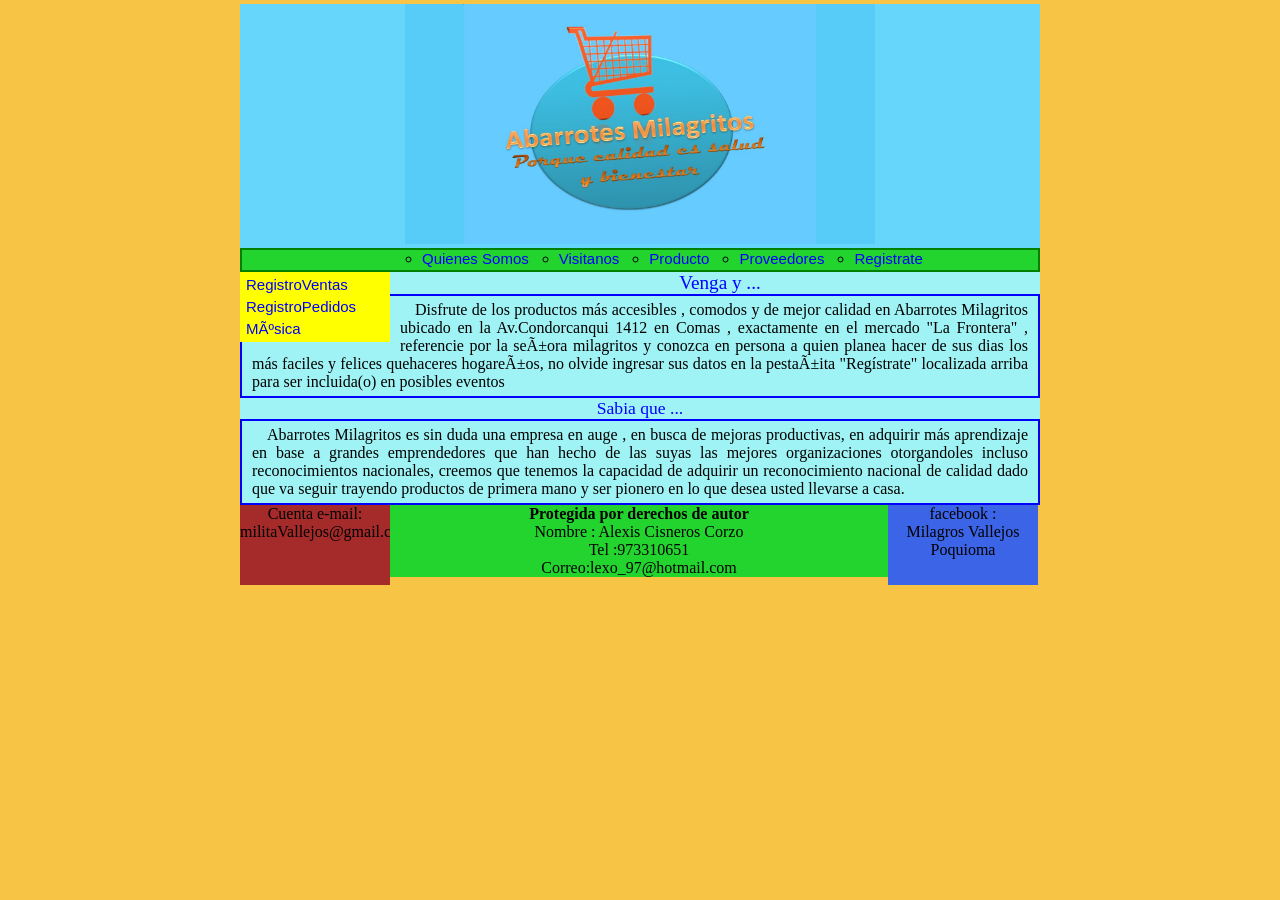
<file: index.html>
<!DOCTYPE html>
<html>
  <head>
    <meta charset=”UTF-8”>
    <title>Abarrotes Milagritos</title>
    <link rel="stylesheet" href="estilo37.css" type="text/css" media="all">
  </head>
  <body bgcolor=#f8c445>
   <!-- hacemos que las tres areas esten horizonta y distribuidas dentro de la capa pie-->
   <!--ver hoja de estilo en pie-->
   <div id="general"> 
    <div id="cabecera"><img src="logo_abarrotesMili.jpg" width="470px" height="240px"></div>
    <div id="navegacion" >
     <ol >
       <li><a href="Abarrotes_Milagritos.html">Quienes Somos</a></li>
       <li><a href="Visitanos.html">Visitanos</a></li>
       <li><a href="Producto.html">Producto</a></li>
       <li><a href="Proveedores.html">Proveedores</a></li>
       <li><a href="Registrate.html">Registrate</a></li>
     </ol>
    </div>
   <div id="contenido">
         <div id="menu">
           <ul>
             <li><a href="RegistraVentas.html">RegistroVentas</a></li>
             <li><a href="Registro de Pedido.html">RegistroPedidos</a></li>
             <li><a href="http://www.musica.com">Música</a></li>
           </ul>  
         </div>
         <h1>Venga y ...</h1>
         <p align=left>
           Disfrute de los productos m&aacute;s accesibles , comodos y de mejor calidad en Abarrotes            Milagritos
           ubicado en la Av.Condorcanqui 1412 en Comas , exactamente en el mercado "La Frontera" ,
           referencie por la señora milagritos y conozca en persona a quien planea hacer de sus dias 
           los m&aacute;s faciles y felices quehaceres hogareños, no olvide ingresar sus datos en la pestañita
             "Reg&iacute;strate" localizada arriba para ser incluida(o) en posibles eventos 
         </p>
         <h2>Sabia que ...</h2>
         <p align=left> 
           Abarrotes Milagritos es sin duda una empresa en auge , en busca de mejoras productivas,
           en adquirir m&aacute;s aprendizaje en base a grandes emprendedores que han hecho de las suyas
           las mejores organizaciones otorgandoles incluso reconocimientos nacionales, creemos que
           tenemos la capacidad de adquirir un reconocimiento nacional de calidad dado que va seguir 
           trayendo productos de primera mano y ser pionero en lo que desea usted llevarse a casa.
         </p>
    </div>
    <div id="pie">
      <div id="pieuno">Cuenta e-mail: militaVallejos@gmail.com</div>
      <div id="piedos"><b>Protegida por derechos de autor</b><br> Nombre : Alexis Cisneros Corzo <br> Tel :973310651 <br>Correo:lexo_97@hotmail.com</div>
      <div id="pietres">facebook : <br>Milagros Vallejos Poquioma</div>
    </div>
   </div>
  </body>
</html>
</file>
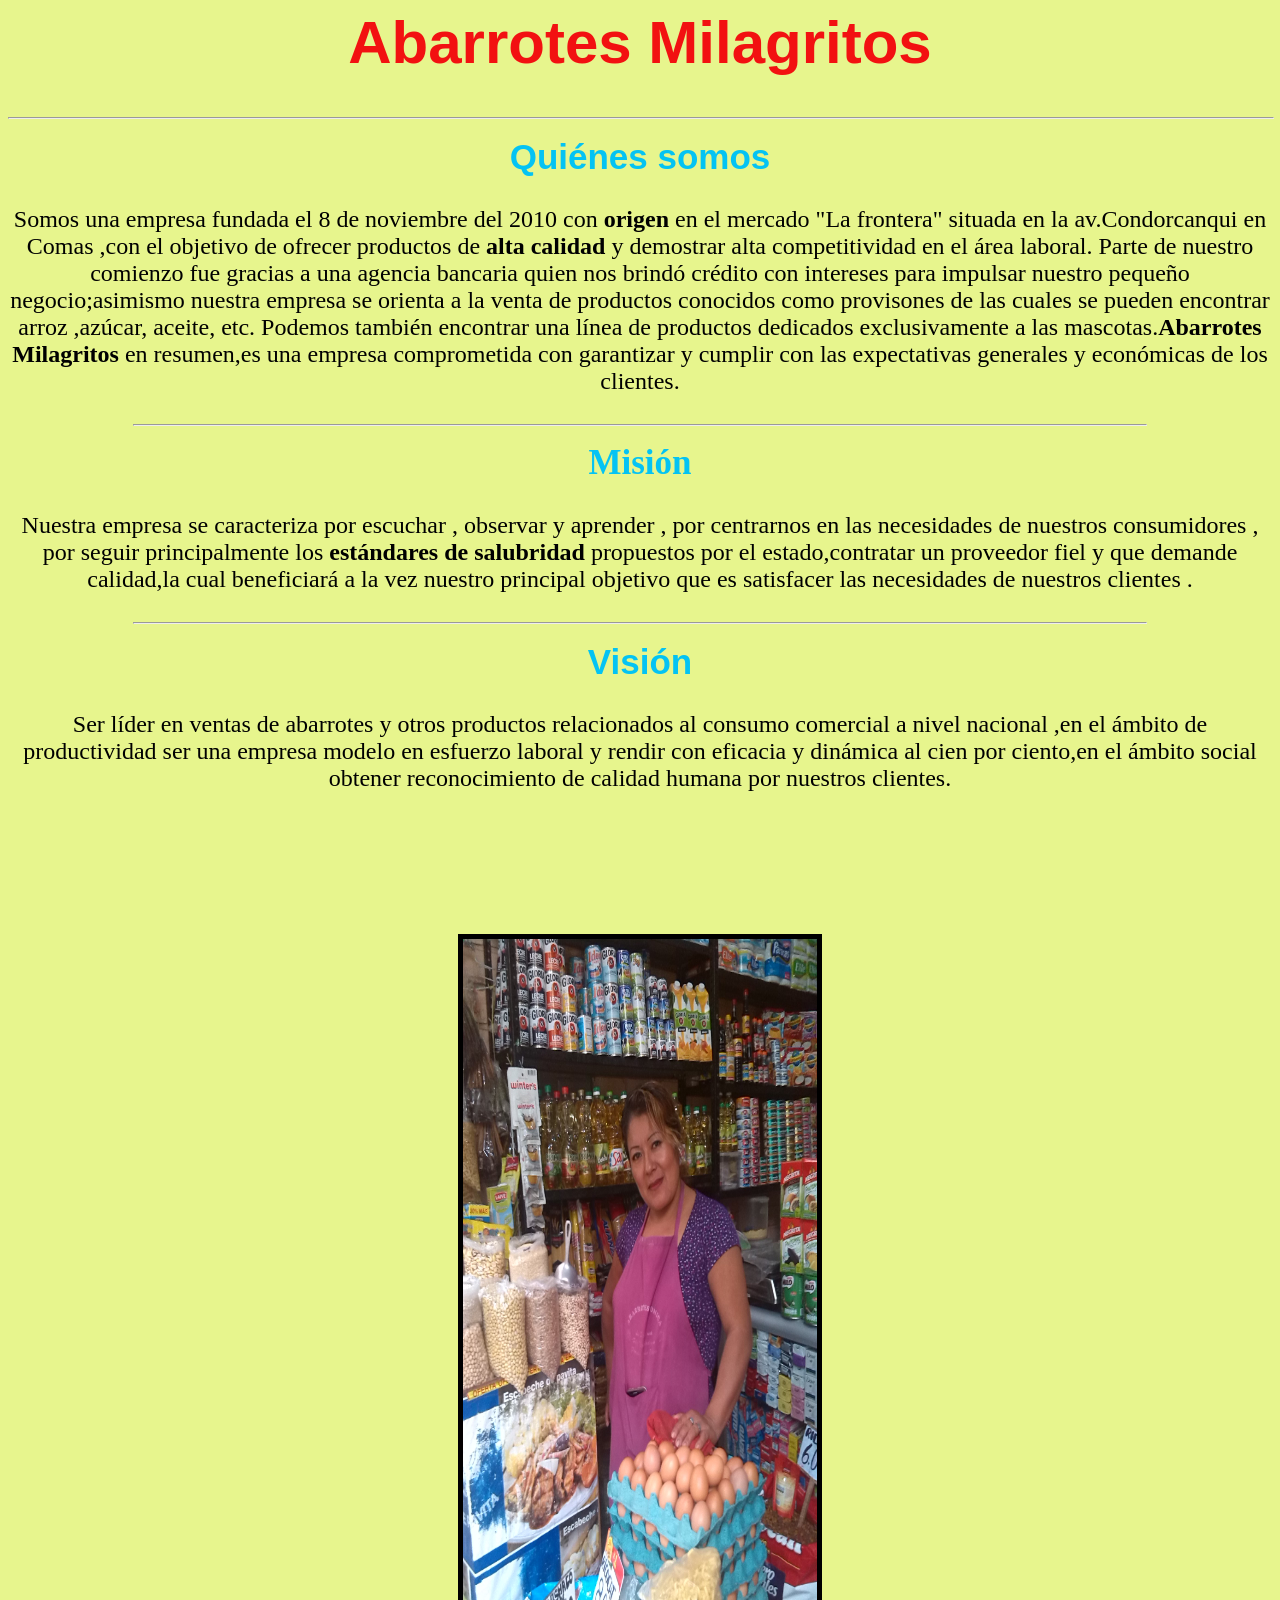
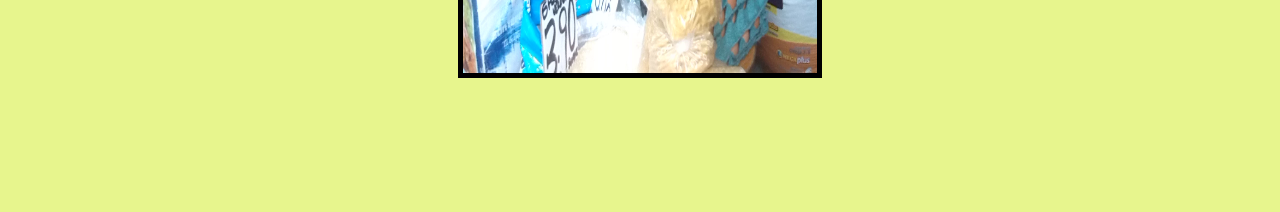
<file: Abarrotes_Milagritos.html>
<html>
<head>
</head><title>Quienes Somos </title>
    <meta charset="UTF-8">
</head>
<link rel="StyleSheet" href="case3.css" type="text/css"><body bgcolor="brown">

<h1 align=center>Abarrotes Milagritos</h1>

<h2><center><font face = "arial"><hr width=100% align=center>Qui&eacute;nes somos</hr></font></center></h2>
<p align= "center">
<font face = "new roman" size=+2 color="black">
   
Somos una empresa fundada el 8 de noviembre  del  2010 con <strong>origen</strong> en el mercado "La frontera" situada en la av.Condorcanqui en Comas
,con  el  objetivo  de  ofrecer  productos  de <strong> alta calidad </strong> y demostrar alta competitividad en el &aacute;rea laboral. Parte de nuestro comienzo fue
gracias  a  una  agencia  bancaria quien nos brindó crédito con intereses para impulsar nuestro pequeño negocio;asimismo nuestra  empresa
se orienta a la venta de productos conocidos como  provisones  de las cuales se pueden encontrar arroz ,azúcar, aceite, etc. Podemos también
encontrar una línea de productos dedicados exclusivamente a las mascotas.<b>Abarrotes Milagritos</b> en resumen,es una empresa comprometida
con garantizar y cumplir con las expectativas generales y económicas de los clientes.</pre></font></p>

<h2><center><hr width=80% align=center>Misi&oacute;n </hr></center></h2>
<p align= "center">
<font face = "new roman" size=+2 color="black">
Nuestra empresa se caracteriza por escuchar , observar y aprender , por centrarnos en  las  necesidades                                                               
de nuestros consumidores ,  por  seguir  principalmente los <b>estándares de salubridad</b> propuestos por
el estado,contratar un proveedor fiel y que demande calidad,la cual beneficiar&aacute; a la vez nuestro
principal objetivo que es satisfacer las necesidades de nuestros clientes . </pre></font></p>

<h2><center><font face = "arial"><hr width=80% align=center>Visi&oacute;n</hr></font></center></h2>
<p align= "center">
<font face = "new roman" size=+2 color="black">
Ser líder en ventas de abarrotes y otros productos relacionados al consumo comercial a nivel nacional ,en el &aacute;mbito
de productividad ser una empresa modelo en esfuerzo laboral y rendir con eficacia y din&aacute;mica al cien por ciento,en 
el &aacute;mbito social obtener reconocimiento de calidad humana por nuestros clientes.</pre></font></p>
  <center><img src ="IMG_20170523_112028.jpg"  width=28% height=83% border=5% vspace=10% ></center>
 
</body>
</html>
</file>
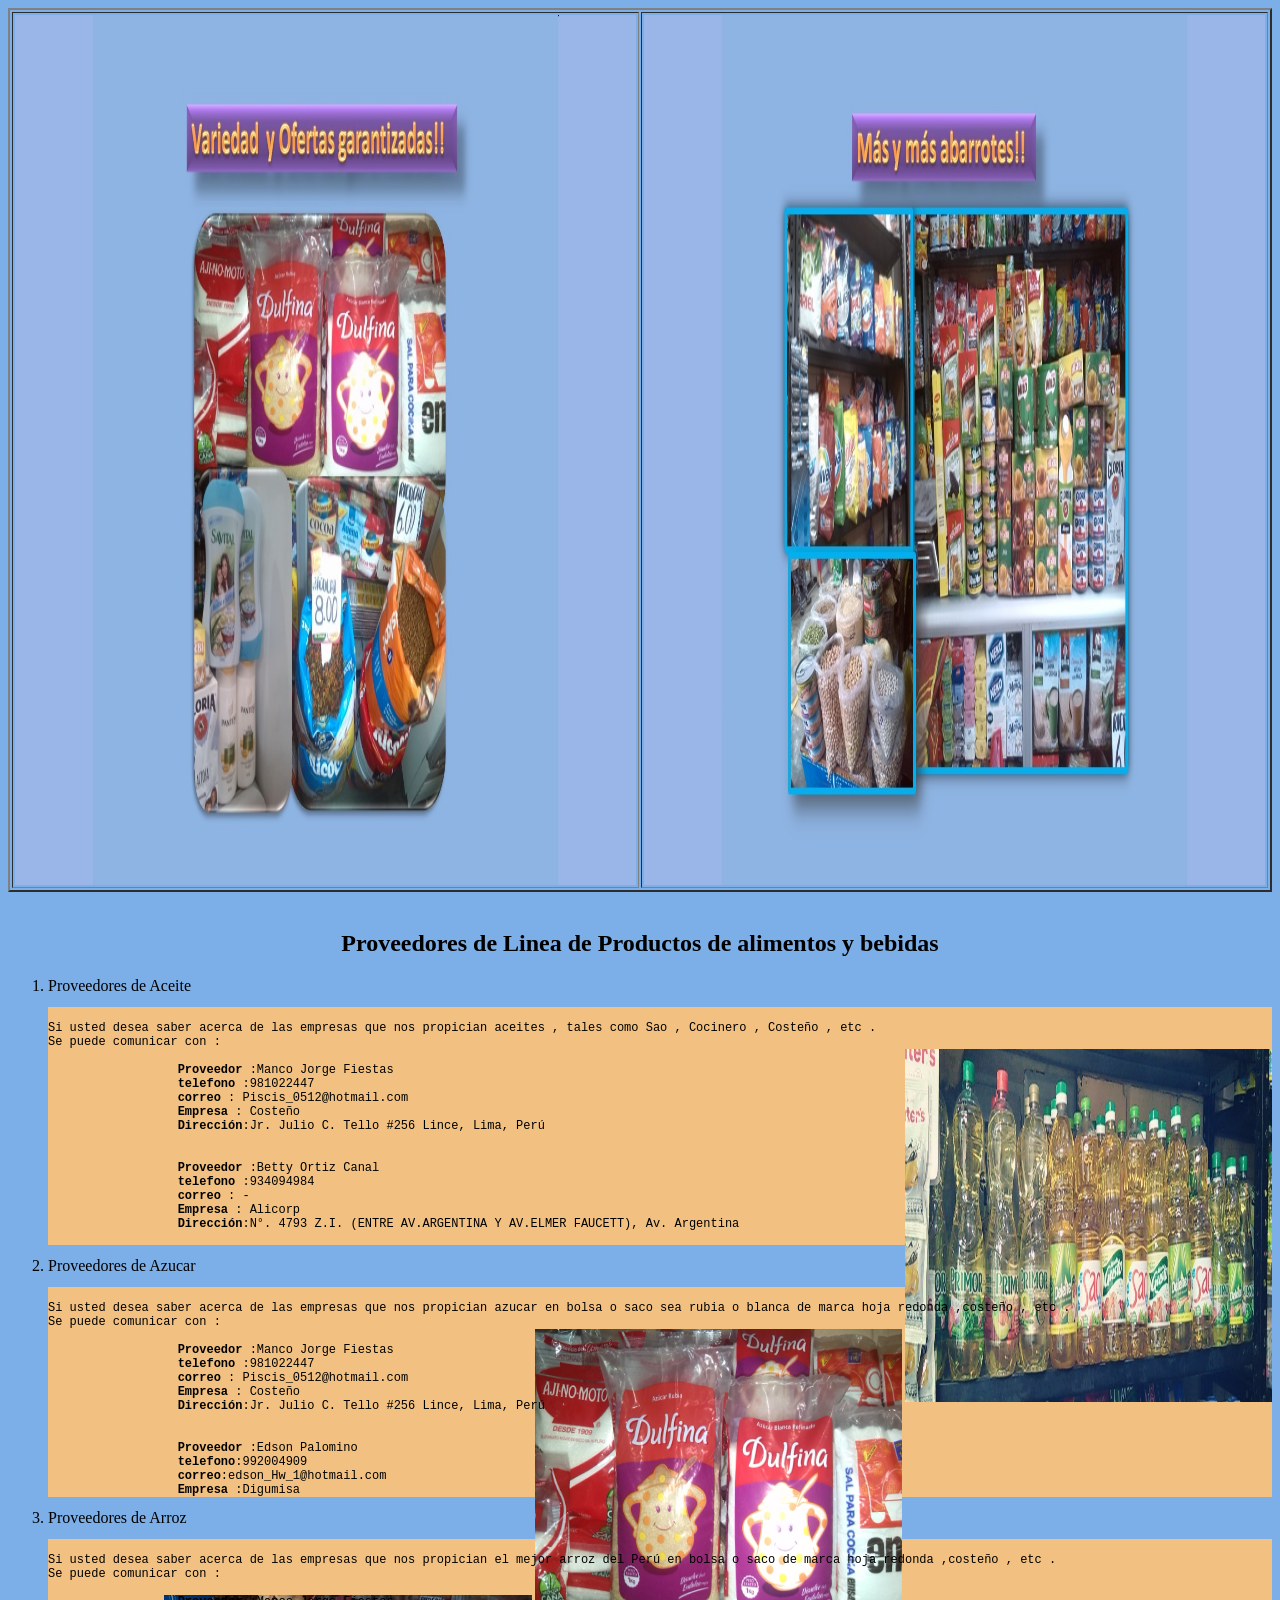
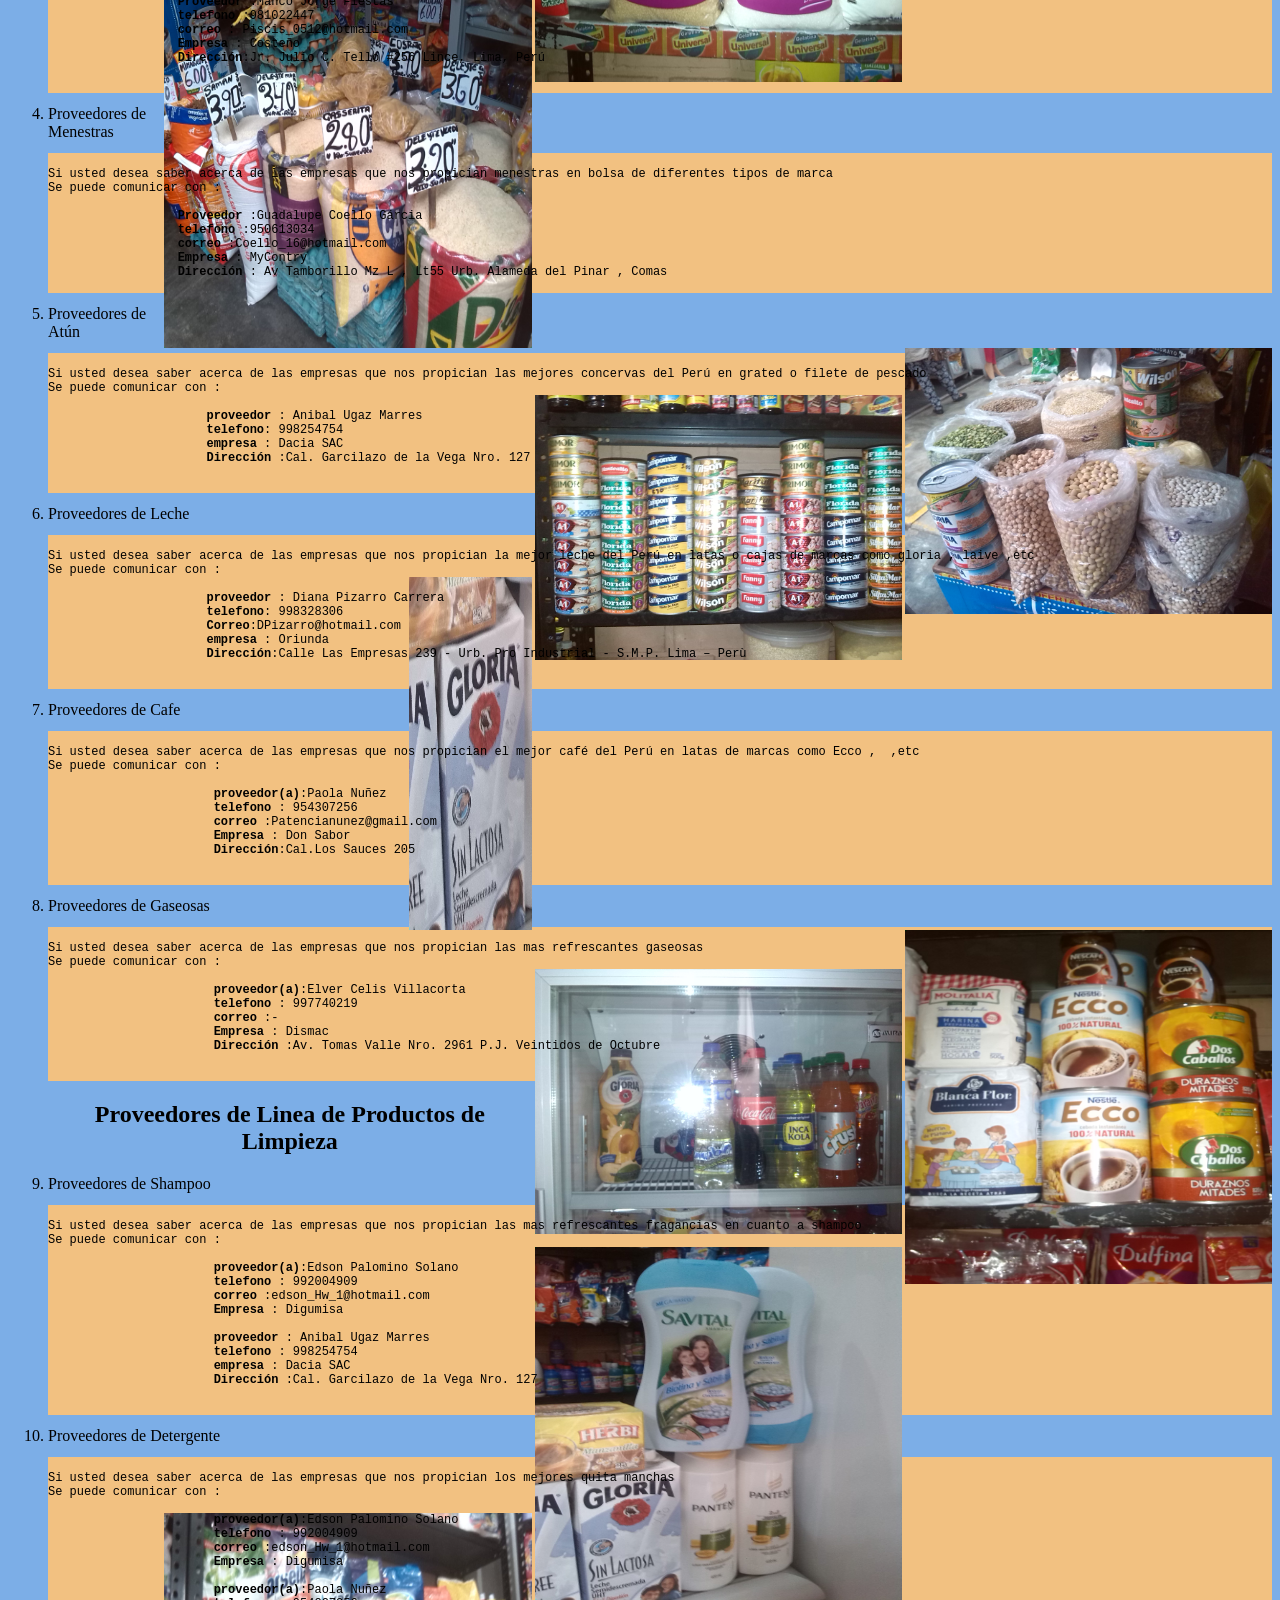
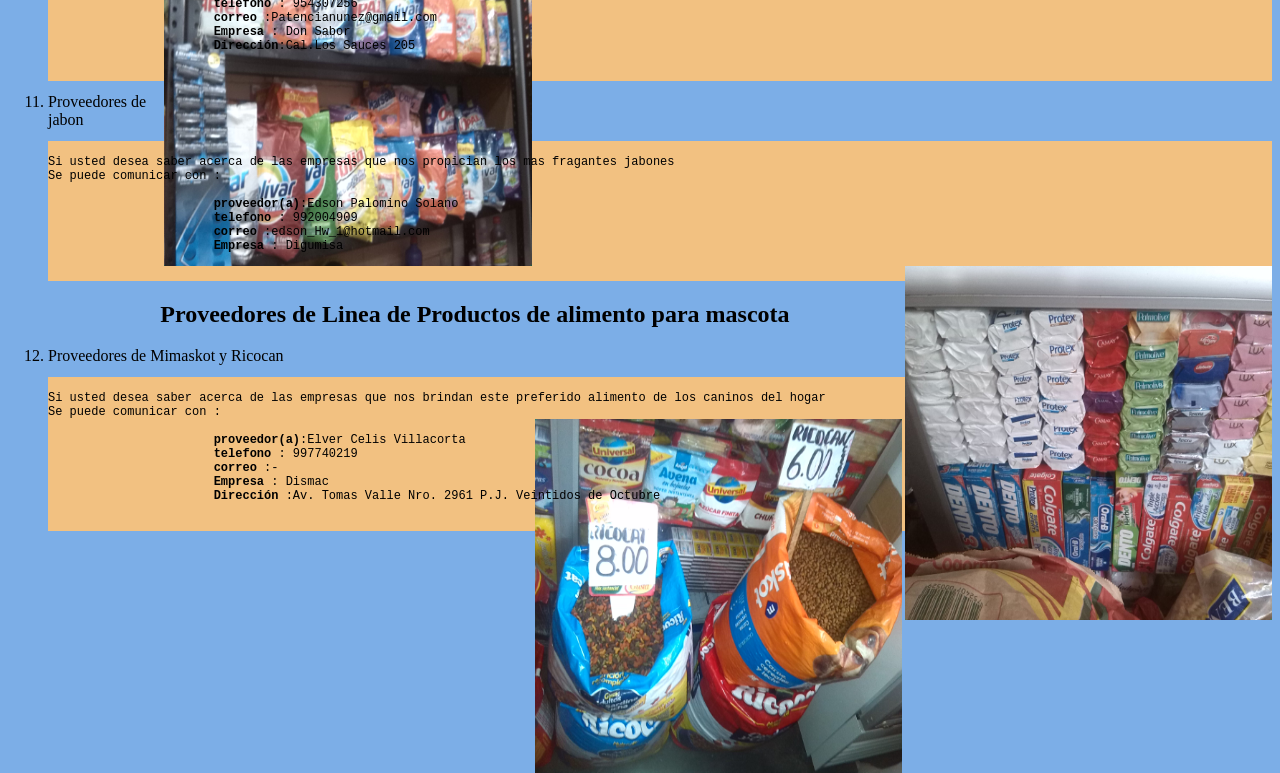
<file: Informacion_Proveedores.html>
<html>
<head><title>Información de Proveedores</title>
    <meta charset="UTF-8">
<style type="text/css">
pre{
   background-color : #f2c181;
   font-size: 12px;
}
</style>
</head>
<body bgcolor=#7caee7 >
  <table  border=2 cellpadding=2 width=100% height=100% bgcolor=#7caee7> 
  <tr><td  align=center width=50% colspan=6><img src="logo_Productos.jpg" height=100% width=100% align=center></td><td align=center width=50% colspan=6><img src="Logo_Productos2.jpg" height=100% width=100% align=center ></td>
  </table>
<br>
<h2 align=center >Proveedores de Linea de Productos de alimentos y bebidas</h2>
<ol>
    <li><a name="pro1">Proveedores de Aceite</a>

     <pre>

Si usted desea saber acerca de las empresas que nos propician aceites , tales como Sao , Cocinero , Costeño , etc . 
Se puede comunicar con :
                   <img src="imgpro1.jpg" align=right width=30% height=40% > 
                  <strong>Proveedor</strong> :Manco Jorge Fiestas     
                  <strong>telefono </strong>:981022447  
                  <strong>correo </strong>: Piscis_0512@hotmail.com
                  <strong>Empresa</strong> : Costeño
                  <strong>Dirección</strong>:Jr. Julio C. Tello #256 Lince, Lima, Perú
                  
                 
                  <strong>Proveedor</strong> :Betty Ortiz Canal
                  <strong>telefono </strong>:934094984
                  <strong>correo </strong>: -
                  <strong>Empresa</strong> : Alicorp
                  <strong>Dirección</strong>:N°. 4793 Z.I. (ENTRE AV.ARGENTINA Y AV.ELMER FAUCETT), Av. Argentina
       </pre>           
<li><a name="pro2">Proveedores de Azucar</a>
     <pre> 
Si usted desea saber acerca de las empresas que nos propician azucar en bolsa o saco sea rubia o blanca de marca hoja redonda ,costeño , etc . 
Se puede comunicar con :
                  <img src="IMG_20170619_111425.jpg" align=right width=30% height=40% > 
                  <strong>Proveedor</strong> :Manco Jorge Fiestas
                  <strong>telefono </strong>:981022447
                  <strong>correo </strong>: Piscis_0512@hotmail.com
                  <strong>Empresa</strong> : Costeño
                  <strong>Dirección</strong>:Jr. Julio C. Tello #256 Lince, Lima, Perú
                  
                 
                  <strong>Proveedor</strong> :Edson Palomino
                  <strong>telefono</strong>:992004909
                  <strong>correo</strong>:edson_Hw_1@hotmail.com
                  <strong>Empresa</strong> :Digumisa  
</pre>
                  
<li><a name="pro3">Proveedores de Arroz</a>
     <pre> 
Si usted desea saber acerca de las empresas que nos propician el mejor arroz del Perú en bolsa o saco de marca hoja redonda ,costeño , etc . 
Se puede comunicar con :
                  <img src="IMG_20170619_110510.jpg" align=right width=30% height=40% > 
                  <strong>Proveedor</strong> :Manco Jorge Fiestas
                  <strong>telefono </strong>:981022447
                  <strong>correo </strong>: Piscis_0512@hotmail.com
                  <strong>Empresa</strong> : Costeño
                  <strong>Dirección</strong>:Jr. Julio C. Tello #256 Lince, Lima, Perú
                  
     </pre>
<li><a name="pro4">Proveedores de Menestras</a>
     <pre> 
Si usted desea saber acerca de las empresas que nos propician menestras en bolsa de diferentes tipos de marca  
Se puede comunicar con :
                    <img src="IMG_20170619_110957.jpg" align=right width=30% height=30% > 
                  <strong>Proveedor</strong> :Guadalupe Coello Gárcia
                  <strong>telefono </strong>:950613034
                  <strong>correo </strong>:Coello_16@hotmail.com
                  <strong>Empresa</strong> : MyContry
                  <strong>Dirección</strong> : Av Tamborillo Mz L , Lt55 Urb. Alameda del Pinar , Comas
               </pre>
<li><a name="pro5">Proveedores de Atún</a>
 
     <pre> 
Si usted desea saber acerca de las empresas que nos propician las mejores concervas del Perú en grated o filete de pescado  
Se puede comunicar con :
                        <img src="IMG_20170619_111457.jpg" align=right width=30% height=30% > 
                      <strong>proveedor</strong> : Anibal Ugaz Marres
                      <strong>telefono</strong>: 998254754
                      <strong>empresa</strong> : Dacia SAC
                      <strong>Dirección</strong> :Cal. Garcilazo de la Vega Nro. 127
                  
     </pre>
<li><a name="pro6">Proveedores de Leche</a>
     <pre> 
Si usted desea saber acerca de las empresas que nos propician la mejor leche del Perú en latas o cajas de marcas como gloria , laive ,etc  
Se puede comunicar con :
                         <img src="IMG_20170619_111049 - copia (2).jpg" align=right width=10% height=40% > 
                      <strong>proveedor</strong> : Diana Pizarro Carrera
                      <strong>telefono</strong>: 998328306
                      <strong>Correo</strong>:DPizarro@hotmail.com
                      <strong>empresa</strong> : Oriunda
                      <strong>Dirección</strong>:Calle Las Empresas 239 - Urb. Pro Industrial - S.M.P. Lima – Perù
                  
     </pre>
<li><a name="pro7">Proveedores de Cafe</a>
     <pre> 
Si usted desea saber acerca de las empresas que nos propician el mejor café del Perú en latas de marcas como Ecco ,  ,etc  
Se puede comunicar con :
                          <img src="IMG_20170619_111548.jpg" align=right width=30% height=40% > 
                       <strong>proveedor(a)</strong>:Paola Nuñez
                       <strong>telefono </strong>: 954307256
                       <strong>correo</strong> :Patencianunez@gmail.com
                       <strong>Empresa</strong> : Don Sabor
                       <strong>Dirección</strong>:Cal.Los Sauces 205
                  
     </pre>

<li><a name="pro8">Proveedores de Gaseosas</a>
     <pre>  
Si usted desea saber acerca de las empresas que nos propician las mas refrescantes gaseosas    
Se puede comunicar con :
                          <img src="IMG_20170619_111230.jpg" align=right width=30% height=30% >
                       <strong>proveedor(a)</strong>:Elver Celis Villacorta
                       <strong>telefono </strong>: 997740219
                       <strong>correo</strong> :-
                       <strong>Empresa</strong> : Dismac
                       <strong>Dirección</strong> :Av. Tomas Valle Nro. 2961 P.J. Veintidos de Octubre
                  
     </pre>
<h2 align=center>Proveedores de Linea de Productos de Limpieza</h2>
<li><a name="pro9">Proveedores de Shampoo</a>
     <pre> 
Si usted desea saber acerca de las empresas que nos propician las mas refrescantes fragancias en cuanto a shampoo    
Se puede comunicar con :
                      <img src="IMG_20170619_111049.jpg" align=right width=30% height=40% > 
                       <strong>proveedor(a)</strong>:Edson Palomino Solano
                       <strong>telefono </strong>: 992004909
                       <strong>correo</strong> :edson_Hw_1@hotmail.com
                       <strong>Empresa</strong> : Digumisa

                       <strong>proveedor</strong> : Anibal Ugaz Marres
                       <strong>telefono</strong> : 998254754
                       <strong>empresa</strong> : Dacia SAC
                       <strong>Dirección</strong> :Cal. Garcilazo de la Vega Nro. 127
                  
     </pre>
<li><a name="pro10">Proveedores de Detergente</a>
     <pre> 
Si usted desea saber acerca de las empresas que nos propician los mejores quita manchas    
Se puede comunicar con :
                     <img src="IMG_20170619_110813.jpg" align=right width=30% height=40% > 
                       <strong>proveedor(a)</strong>:Edson Palomino Solano
                       <strong>telefono </strong>: 992004909
                       <strong>correo</strong> :edson_Hw_1@hotmail.com
                       <strong>Empresa</strong> : Digumisa 

                       <strong>proveedor(a)</strong>:Paola Nuñez
                       <strong>telefono </strong>: 954307256
                       <strong>correo</strong> :Patencianunez@gmail.com
                       <strong>Empresa</strong> : Don Sabor
                       <strong>Dirección</strong>:Cal.Los Sauces 205
                  
     </pre>
<li><a name="pro11">Proveedores de jabon</a>
     <pre> <img src="IMG_20170619_110854.jpg" align=right width=30% height=40% > 
Si usted desea saber acerca de las empresas que nos propician los mas fragantes jabones    
Se puede comunicar con :
                         
                       <strong>proveedor(a)</strong>:Edson Palomino Solano
                       <strong>telefono </strong>: 992004909
                       <strong>correo</strong> :edson_Hw_1@hotmail.com
                       <strong>Empresa</strong> : Digumisa 
                  
     </pre>
<h2 align=center>Proveedores de Linea de Productos de alimento para mascota</h2>
<li><a name="pro12">Proveedores de Mimaskot y Ricocan</a>
     <pre> 
Si usted desea saber acerca de las empresas que nos brindan este preferido alimento de los caninos del hogar     
Se puede comunicar con :
                      <img src="IMG_20170619_112340.jpg" align=right width=30% height=40% >
                       <strong>proveedor(a)</strong>:Elver Celis Villacorta
                       <strong>telefono </strong>: 997740219
                       <strong>correo</strong> :-
                       <strong>Empresa</strong> : Dismac
                       <strong>Dirección</strong> :Av. Tomas Valle Nro. 2961 P.J. Veintidos de Octubre
                  
     </pre>

</body>
</html>
</file>
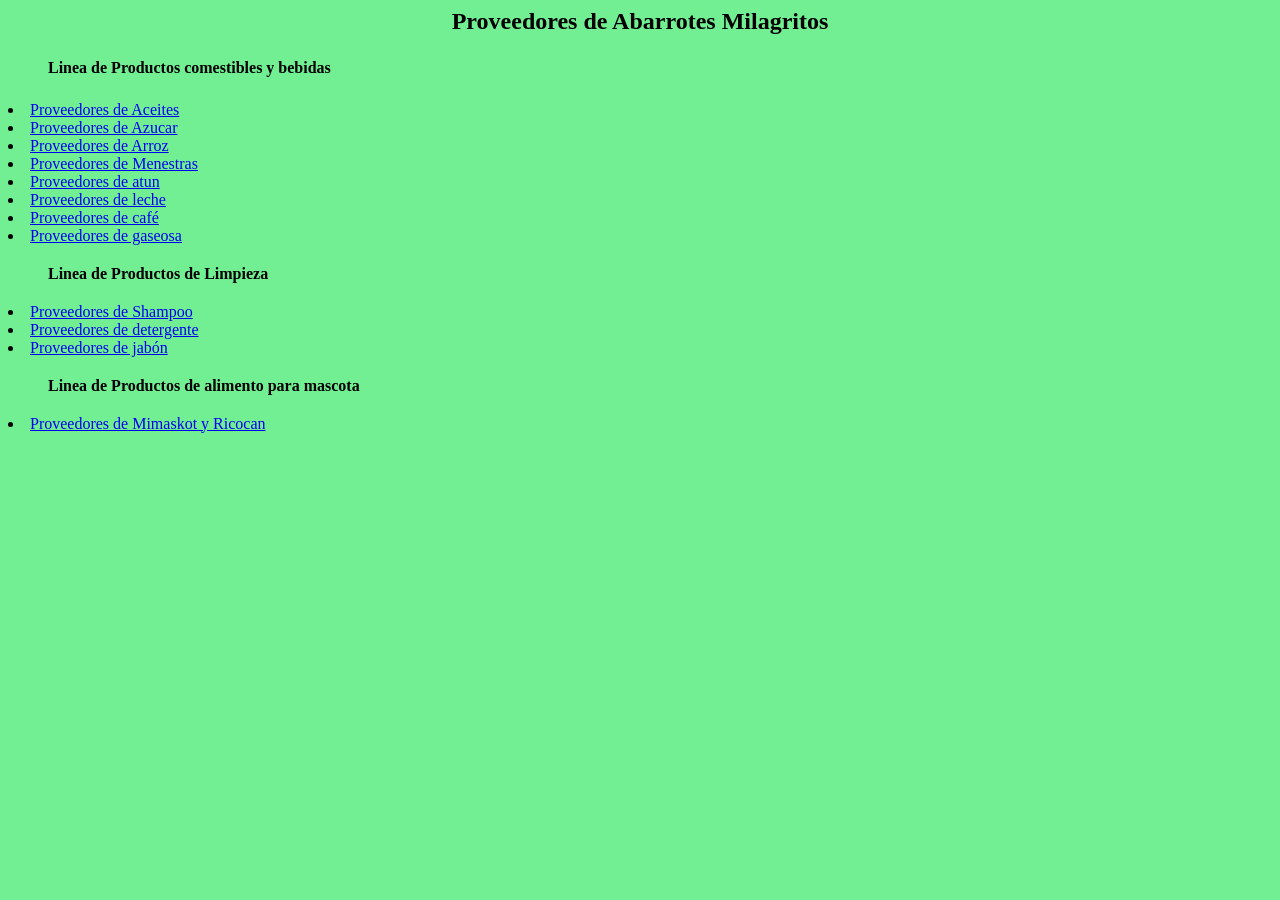
<file: Lista_Proveedores.html>
<html>
<head><title>Proveedores</title>
    <meta charset="UTF-8">
</head>
<body bgcolor=#71ef92>
   <h1 align=center ><font size=5 face="times new roman">Proveedores de Abarrotes Milagritos</font></h1>
   <h2 align=left><font size=3 face="times new roman" ><ol>Linea de Productos comestibles y bebidas</font></h2>
    <li><a href="Informacion_Proveedores.html#pro1" target="marco3">Proveedores de Aceites</a>
    <li><a href="Informacion_Proveedores.html#pro2" target="marco3">Proveedores de Azucar</a>
    <li><a href="Informacion_Proveedores.html#pro3" target="marco3">Proveedores de Arroz</a>
    <li><a href="Informacion_Proveedores.html#pro4" target="marco3">Proveedores de Menestras</a> 
    <li><a href="Informacion_Proveedores.html#pro5" target="marco3">Proveedores de atun</a>
    <li><a href="Informacion_Proveedores.html#pro6" target="marco3">Proveedores de leche</a>
    <li><a href="Informacion_Proveedores.html#pro7" target="marco3">Proveedores de café</a>
    <li><a href="Informacion_Proveedores.html#pro8" target="marco3">Proveedores de gaseosa</a>    
    <h2 align=left><font size=3 face="times new roman"><ol>Linea de Productos de Limpieza</h2>   
    <li><a href="Informacion_Proveedores.html#pro9" target="marco3">Proveedores de Shampoo</a>
    <li><a href="Informacion_Proveedores.html#pro10" target="marco3">Proveedores de detergente</a>
    <li><a href="Informacion_Proveedores.html#pro11" target="marco3">Proveedores de jab&oacute;n</a>
    <h2 align=left><font size=3 face="times new roman"><ol>Linea de Productos de alimento para mascota</h2>  
    <li><a href="Informacion_Proveedores.html#pro12" target="marco3">Proveedores de Mimaskot y Ricocan</a>

<ol>
</body>
</html>
</file>
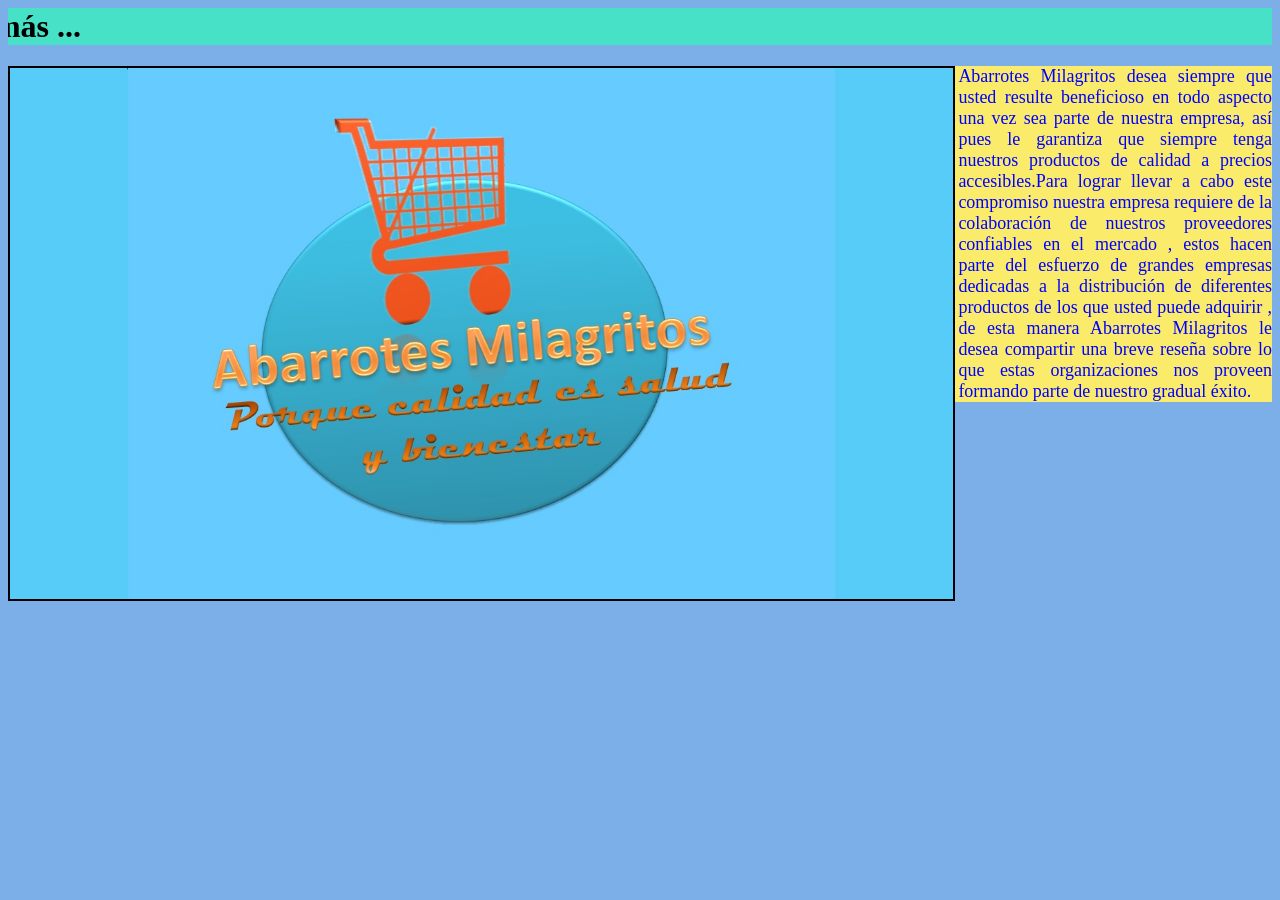
<file: PresentaciondeProveedores.html>
<html>
<head><title>Presentacion de Proveedores</title>
     <meta charset="UTF-8">
</head>
<body bgcolor=#7caee7>
    <h1><font face="times new roman"><marquee direction=right bgcolor=#46e1c7>Conócenos más ...</marquee></font></h1>
   <img src="logo_abarrotesMili.jpg" height=60% weight=60% align=left border=2% vspace=0%>
   <p align=justify style="color : blue ;  background-color:#faec6a;  font-size:18px;
text-align:justify"><font face="times new roman" >
    Abarrotes Milagritos desea siempre que usted resulte beneficioso en todo aspecto una vez sea parte de nuestra
    empresa, así pues le garantiza que siempre tenga nuestros productos de calidad a precios accesibles.Para lograr
    llevar a cabo este compromiso nuestra empresa requiere de la colaboración de nuestros proveedores confiables 
    en el mercado , estos hacen parte del esfuerzo de grandes empresas dedicadas  a la distribución de diferentes 
    productos de los que usted puede adquirir , de esta manera Abarrotes Milagritos le desea compartir una breve
    reseña sobre lo que estas organizaciones nos proveen formando parte de nuestro gradual éxito.   
   </font></p>
   
</body>
</html>
</file>
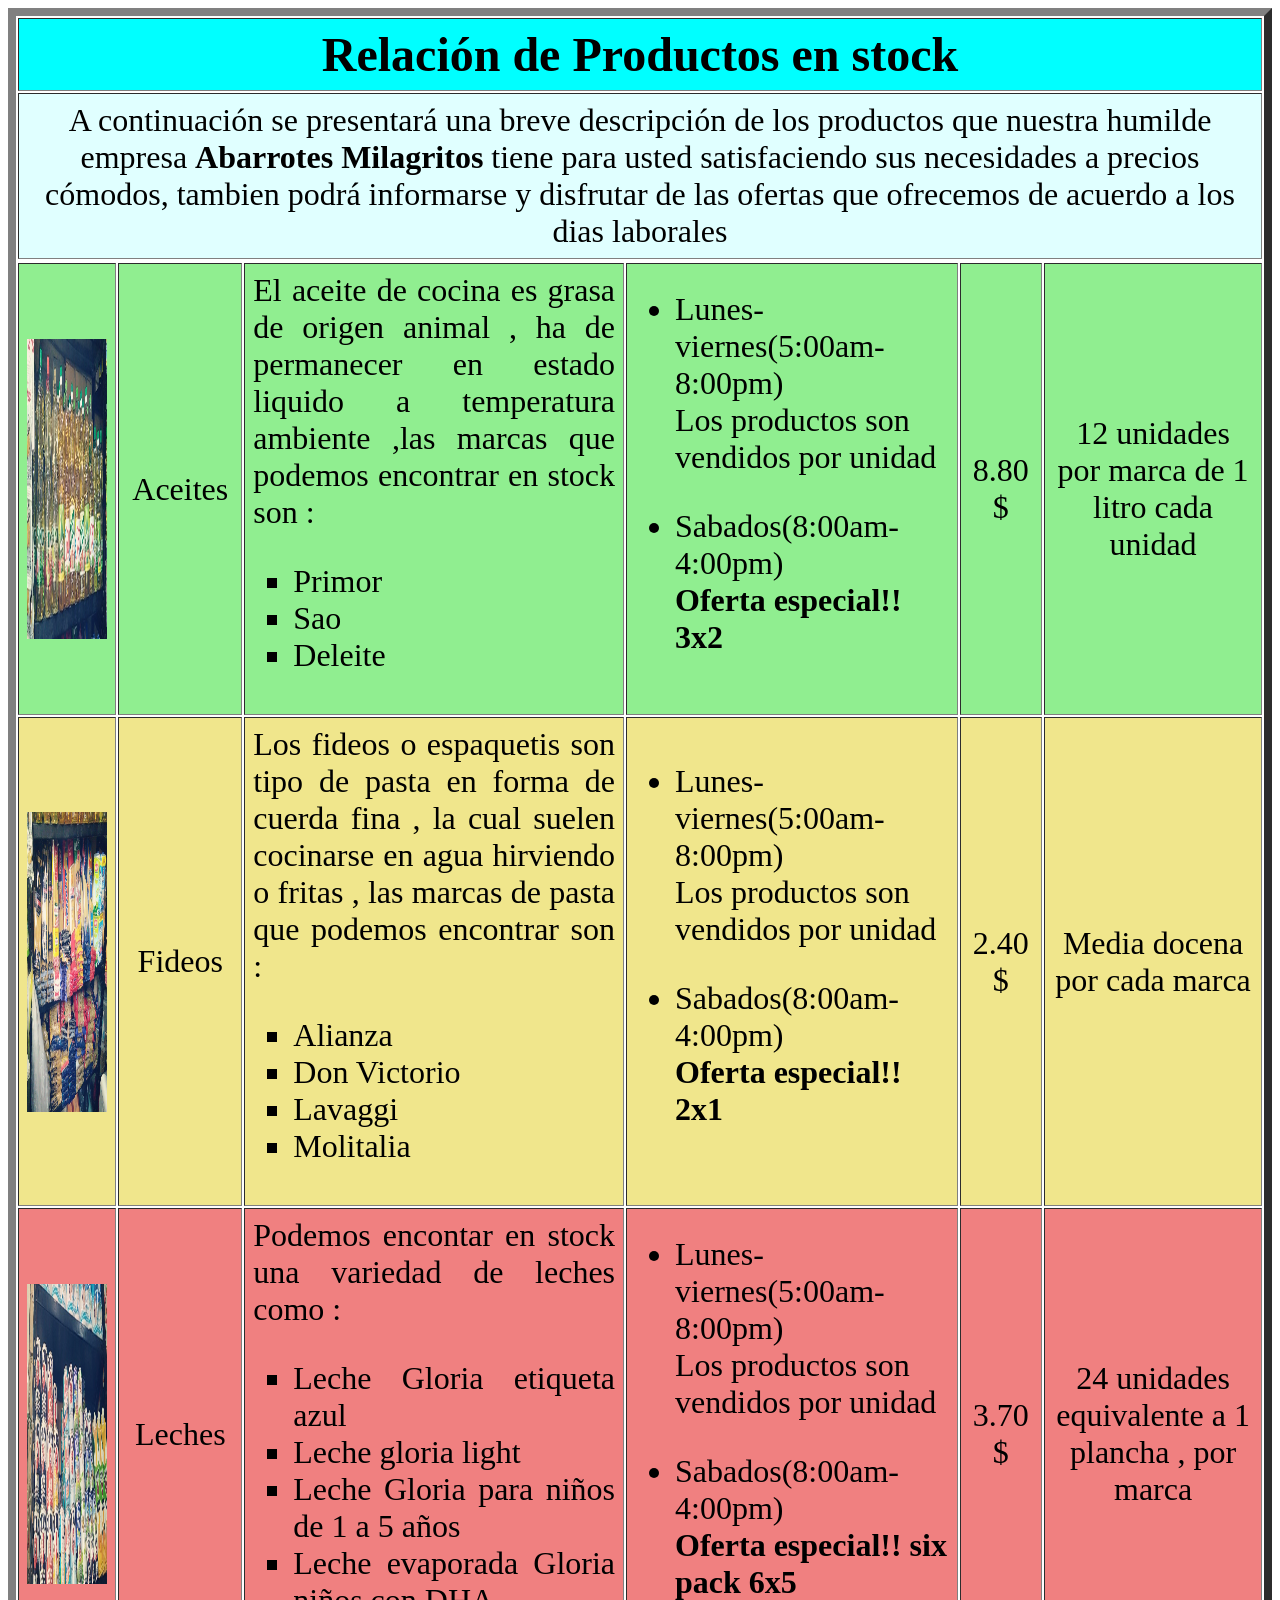
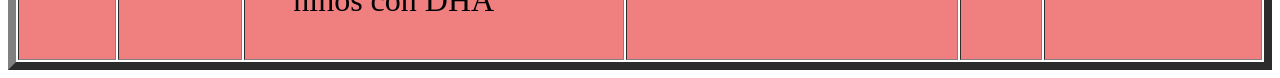
<file: Producto.html>
<html>
<head><title>Producto</title>
   <meta charset="UTF-8">
  </head>
<body>
<table border=8 cellpadding=8 >
<tr><th align=middle width=5% colspan=6 bgcolor="cyan" ><font size=8>Relación de Productos en stock</font></th></tr>
<tr><td align=center width=30% bgcolor="LightCyan" colspan=6><font size=6>A continuación se presentará una breve descripción de los productos que nuestra humilde empresa <strong>Abarrotes Milagritos</strong> tiene para usted  satisfaciendo sus necesidades a precios cómodos, tambien podrá informarse y disfrutar de las ofertas que ofrecemos de acuerdo a los dias laborales </font></td><tr>
<tr><td align = middle bgcolor="LightGreen"><img src ="imgpro1.jpg"  width=100% height=300></td><td align=center bgcolor="LightGreen"><font size= 6>Aceites</font></td><td align=justify bgcolor="LightGreen"><font size=6>El aceite de cocina es grasa de origen animal , ha de permanecer en estado liquido a temperatura ambiente ,las marcas que podemos encontrar en stock son :<ul type=square><li>Primor<li>Sao<li>Deleite</ul></font></td><td bgcolor="LightGreen"><font size=6><ul><li>Lunes-viernes(5:00am-8:00pm)<br>Los productos son vendidos por unidad</ul><ul><li>Sabados(8:00am-4:00pm)<br><font size=6><strong>Oferta especial!! 3x2</strong></font></ul></td><td align=middle bgcolor="LightGreen"><font size=6>8.80 $</font></td><td align=center bgcolor="LightGreen"><font size=6>12 unidades por marca de 1 litro cada unidad </td> 
<tr><td align = middle bgcolor="khaki"><img src ="imgpro2.jpg"  width=100% height=300></td><td align=center bgcolor="khaki"><font size= 6>Fideos</font></td><td align=justify bgcolor="khaki"><font size=6>Los fideos o espaquetis son tipo de pasta en forma de cuerda fina , la cual suelen cocinarse en agua hirviendo o fritas , las marcas de pasta que podemos encontrar son :<ul type=square><li>Alianza<li>Don Victorio<li>Lavaggi<li>Molitalia</ul></font></td><td bgcolor="khaki"><font size=6><ul><li>Lunes-viernes(5:00am-8:00pm)<br>Los productos son vendidos por unidad</ul><ul><li>Sabados(8:00am-4:00pm)<br><font size=6><strong>Oferta especial!! 2x1</strong></font></ul></td><td align=middle bgcolor="khaki"><font size=6>2.40 $</font></td><td align=center bgcolor="khaki"><font size=6>Media docena por cada marca</font></td>
<tr><td align = middle bgcolor="LightCoral"><img src ="imgpro3.jpg"  width=100% height=300></td><td align=center bgcolor="LightCoral"><font size= 6>Leches</font></td><td align=justify bgcolor="LightCoral"><font size=6>Podemos encontar en stock una variedad de leches como :<ul type=square><li>Leche Gloria etiqueta azul<li>Leche gloria light<li>Leche Gloria para niños de 1 a 5 años<li>Leche evaporada Gloria niños con DHA</ul></font></td><td bgcolor="LightCoral"><font size=6><ul><li>Lunes-viernes(5:00am-8:00pm)<br>Los productos son vendidos por unidad</ul><ul><li>Sabados(8:00am-4:00pm)<br><font size=6><strong>Oferta especial!! six pack 6x5 </strong></font></ul></td><td align=middle bgcolor="LightCoral"><font size=6>3.70 $</font></td><td align=center bgcolor="LightCoral"><font size=6>24 unidades <br> equivalente a 1 plancha , por marca</font></td>
</table>
</body>
</html>
</file>
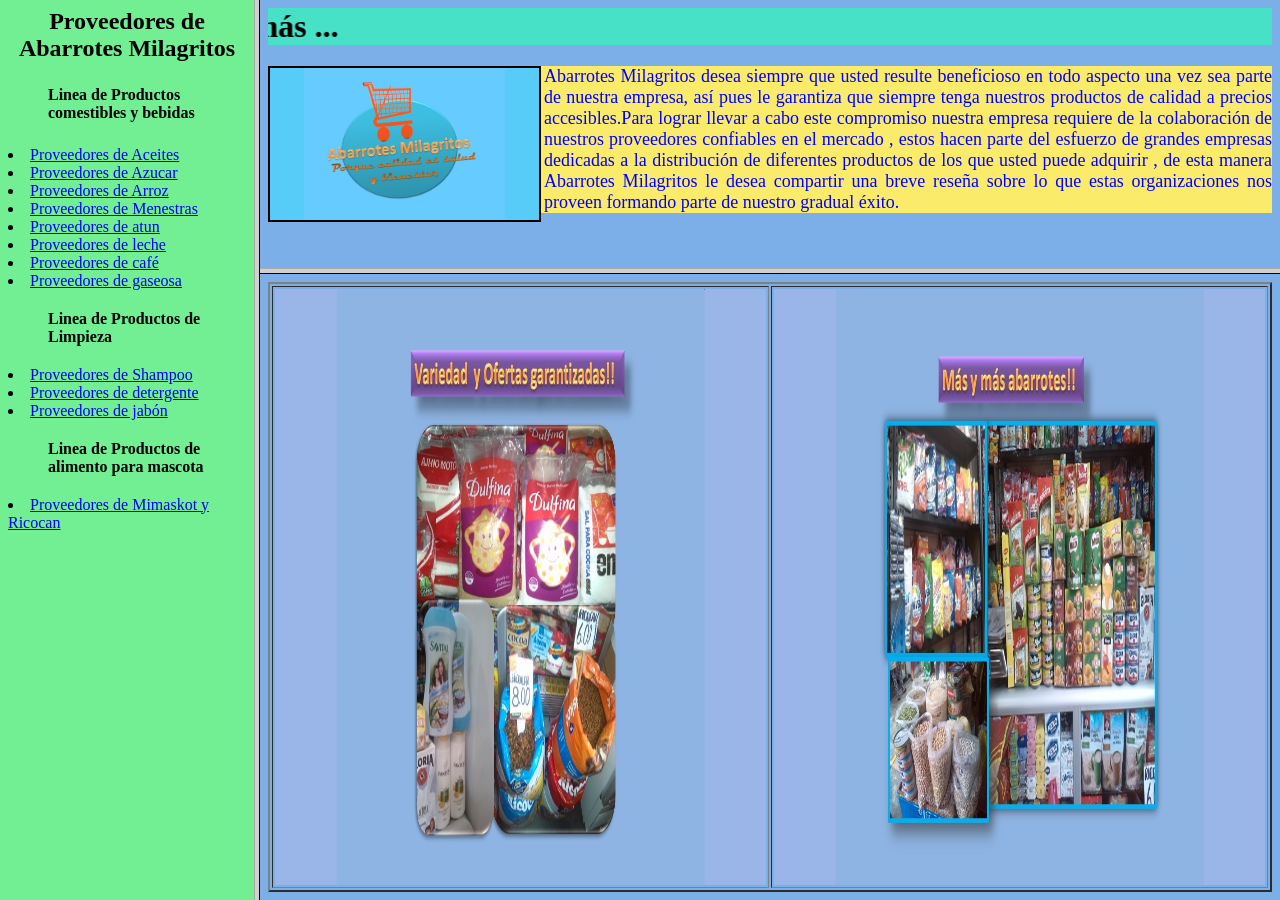
<file: Proveedores.html>
<html>
<head><title> Proveedores </title>
        <meta charset="UTF-8">
</head>
<frameset  frameborder=yes cols=20%,*>
       <frame bordercolor="blue" src="Lista_Proveedores.html"  name="marco1">
<frameset  frameborder=yes rows=30%,*>
 <frame bordercolor="blue" src="PresentaciondeProveedores.html" name="marco2">
 <frame src="Informacion_Proveedores.html" name ="marco3">       

</frameset>
</frameset>
</html>
</file>
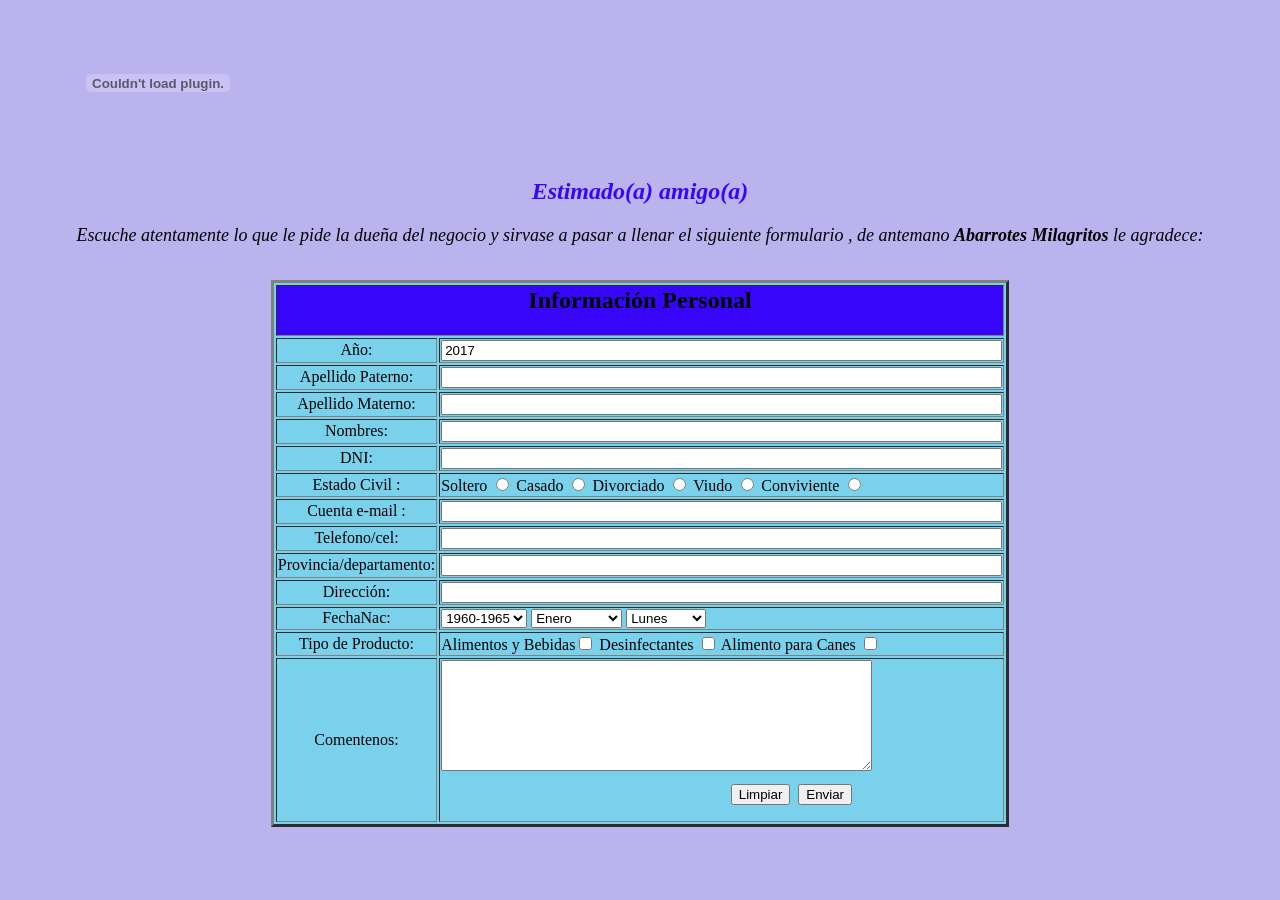
<file: Registrate.html>
<html>
<head><title>Registrate</title>
    <meta charset="UTF-8">
</head>
<body bgcolor=#bbb3ee>
   <embed src="PTT-20170619-WA0013.mp3" type="audio_mpeg" >
  <h2 align=center><i><font color="3706fa">Estimado(a) amigo(a)</font></i></h2>
  <p align=center> 
   <i><font size=4>Escuche atentamente lo que le pide la dueña del negocio y sirvase a pasar a llenar el siguiente formulario , 
   de antemano <strong><font size=4>Abarrotes Milagritos</font></strong> le agradece:</font></i>
   </p>
    <br>
   <center><form>
    <table border=3 bgcolor=#7ad1ec>
     <tr><th colspan=2 bgcolor=#3706fa><h2>Información Personal</h2></th></tr>
     <tr><td align=center>Año:</td><td><input type="text" name="ann" value="2017" readonly size=68></td></tr>
     <tr><td align=center>Apellido Paterno:</td><td><input type="text" size=68 name="ap" value=""></td></tr>
     <tr><td align=center>Apellido Materno:</td><td><input type="text" size=68 name="am" value=""></td></tr>
     <tr><td align=center>Nombres:</td><td><input type="text" size=68 name="nom" value=""></td></tr>
     <tr><td align=center>DNI:</td><td><input type="text" size=68 name="dni" value=""></td></tr>
     <tr><td align=center>Estado Civil :</h3></td><td>Soltero <input type="Radio" name="ec" value="">
    Casado <input type="Radio" name="ec" value=""> 
    Divorciado <input type="Radio" name="ec" value=""> 
    Viudo <input type="Radio" name="ec" value="">
    Conviviente <input type="Radio" name="ec" value=""> 
     <tr><td align=center>Cuenta e-mail :</td><td><input type="text" size=68 name="nom" value=""></td></tr>
     <tr><td align=center>Telefono/cel:</td><td><input type="text" size=68 name="nom" value=""></td></tr>
     <tr><td align=center>Provincia/departamento:</td><td><input type="text" size=68 name="nom" value=""></td></tr>
     <tr><td align=center>Dirección:</td><td><input type="text" size=68 name="nom" value=""></td></tr>
     <tr><td align=center>FechaNac:</td><td><select name="año">
      <option> 1960-1965
      <option> 1965-1970
      <option> 1970-1975
      <option> 1975-1980
      <option> 1980-1985
      <option> 1985-1990
      <option> 1990-1995
      <option> 1995-2000
      </select>
      <select name=Mes><option>Enero<option>Febrero<option>Marzo<option>Abril<option>Mayo<option>Junio<option>Julio<option>Agosto<option>Septiembre<option>Octubre<option>Noviembre<option>Diciembre      </select> 
      <select name=Día><option>Lunes<option>Martes<option>Miercoles<option>Jueves<option>Viernes<option>Sabado<option>Domingo </select></td></tr> 
     <tr><td align=center>Tipo de Producto:</td><td>Alimentos y Bebidas<input type="checkbox" name="Ab" value="">
                                                           Desinfectantes <input type="checkbox" name="Df" value="">
                                                           Alimento para Canes <input type="checkbox" name="Ac" value=""> </td></tr>
    <tr><td align=center>Comentenos:</h3></td><td><textarea name="comentar" cols=51 rows=7>
    </textarea> 
    <pre>
                                     <input type="reset" value="Limpiar"> <input type="submit" value="Enviar">
    </pre>
</table> 
    

   
    
</form></center>
</file>
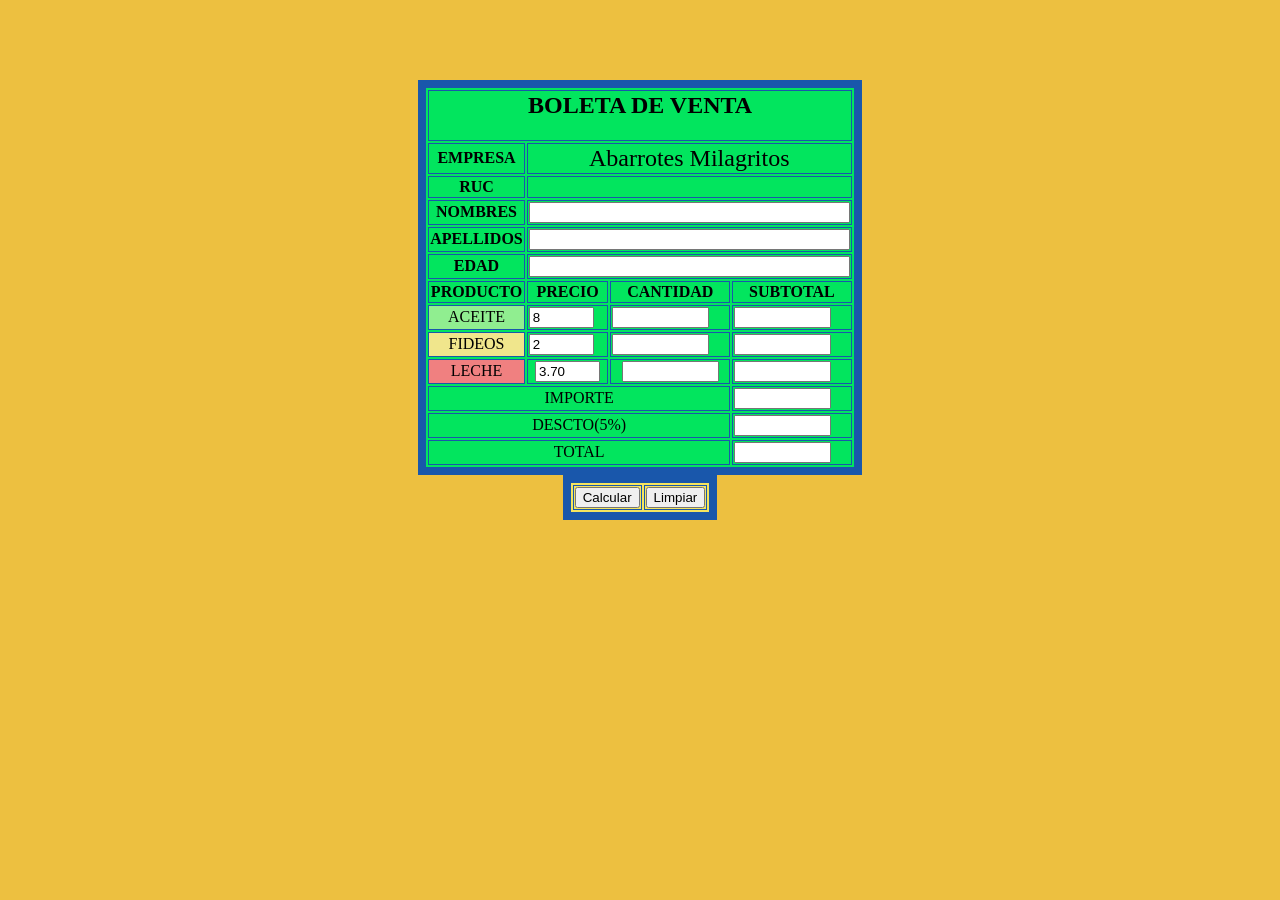
<file: RegistraVentas.html>
<html>
<head> <title>Registro de Ventas</title>
<script language="JavaScript">
function calcularVenta()
{
   var p1, c1, sub1, p2, c2, sub2, t, p3, c3, sub3, imp, dcto;
   p1= parseInt(form1.precio1.value);
   c1= parseInt(form1.cantidad1.value);
   sub1= p1*c1;
   p2= parseInt(form1.precio2.value);
   c2= parseInt(form1.cantidad2.value);
   sub2= p2*c2;
   p3= parseFloat(form1.precio3.value);
   c3= parseFloat(form1.cantidad3.value);
   sub3= p3*c3;
   imp = sub1+sub2+sub3;
   dcto = (sub1 + sub2 + sub3)*0.05;
   t = imp-dcto;
   form1.subtotal1.value= sub1;
   form1.subtotal2.value= sub2;
   form1.subtotal3.value= sub3;
   form1.importe.value=imp;
   form1.desc.value= dcto;
   form1.total.value= t; 
}
</script>
</head>
<body bgcolor=edc040>
<br>
<br>
<br>
<br>
<table border=8 bgcolor=r2e55e align="center" bordercolor=1957ab>
  <tr><td colspan=4><h2 align="center"><font face="forte">BOLETA DE VENTA</font></h2></td></tr>
  <form name="form1" method="post" action="">
    
       <tr> <!-- completar datos de la empresa y cliente--!>
          <td align=center><b><font size=3>EMPRESA</font></b></td>
          <td colspan=4 align=center><font size=5>Abarrotes Milagritos</font></td>
       </tr>
       <tr>
          <td align=center><b><font size=3>RUC</font></b></td>
          <td colspan=4 align=center><font size=5></font></td>
       </tr>
       <tr>
          <td align=center><b><font size=3>NOMBRES</font></b></td>
          <td colspan=4 align=center><input type="text" size=38 name="" ></td>
       </tr>
       <tr>
          <td align=center><b><font size=3>APELLIDOS</font></b></td>
          <td colspan=4 align=center><input type="text" size=38 name="" ></td>
       </tr>
       <tr>
          <td align=center><b><font size=3>EDAD</font></b></td>
          <td colspan=4 align=center><input type="text" size=38 name="" ></td>
       </tr>
      
        </tr>
	<tr>
	  <td align=center><b>PRODUCTO</b></td>
                    <td align=center><b>PRECIO</b></td>
                    <td align=center><b>CANTIDAD</b></td>
                    <td align=center><b>SUBTOTAL</b></td>
	</tr>
<!----------------------------------Fila aceite------------------------------------------------>
        
        <tr>
	  <td bgcolor="LightGreen" align=center>ACEITE</td>
          <td><input type="text" size=6 name="precio1" value=8 readonly></td>
          <td><input type="text" size=10 name="cantidad1"></td>
          <td><input type="text" size=10 name="subtotal1" readonly></td> 
       </tr>
<!-----------------------------------fila fideos----------------------------------------------->
        <tr>
	  <td align = middle bgcolor="khaki">FIDEOS</td>
          <td><input type="text" size=6 name="precio2" value=2 readonly></td>
          <td><input type="text" size=10 name="cantidad2"></td>
          <td><input type="text" size=10 name="subtotal2" readonly></td> 
	</tr>
<!-------------------------------------fila leche-------------------------------------------->
        <tr>

                     <td align = middle bgcolor="LightCoral">LECHE</td>
          <td align=center><input type="text" size=6 name="precio3" value=3.70 readonly></td>
          <td align=center><input type="text" size=10 name="cantidad3"></td>
          <td><input type="text" size=10 name="subtotal3" readonly></td> 
	</tr>
<!------------------------------------------------------------------------------------------------>
<tr>

	  <td align=center colspan=3>IMPORTE </td>
          <td><input type="text" size=10 name="importe" readonly></td> 
	</tr>
<!------------------------------------------------------------------------------------------------>
        <tr>

	  <td align=center colspan=3>DESCTO(5%) </td>
          <td><input type="text" size=10 name="desc" readonly></td> 
	</tr>
<!------------------------------------------------------------------------------------------------>
        <tr>
	  <td align=center colspan=3>TOTAL </td>
          <td><input type="text" size=10 name="total" readonly></td> 
	</tr>
<!------------------------------------------------------------------------------------------------>
</table>
<table border=8 bgcolor=f5e55e align="center" bordercolor=1957ab>
<tr><td><input name="cmdcalcular" type="button" value="Calcular" onClick="calcularVenta();"></td><td><input type="reset" value="Limpiar" ></td></tr>
</table>

<br><br>
</form>
</body>
</html>
</file>
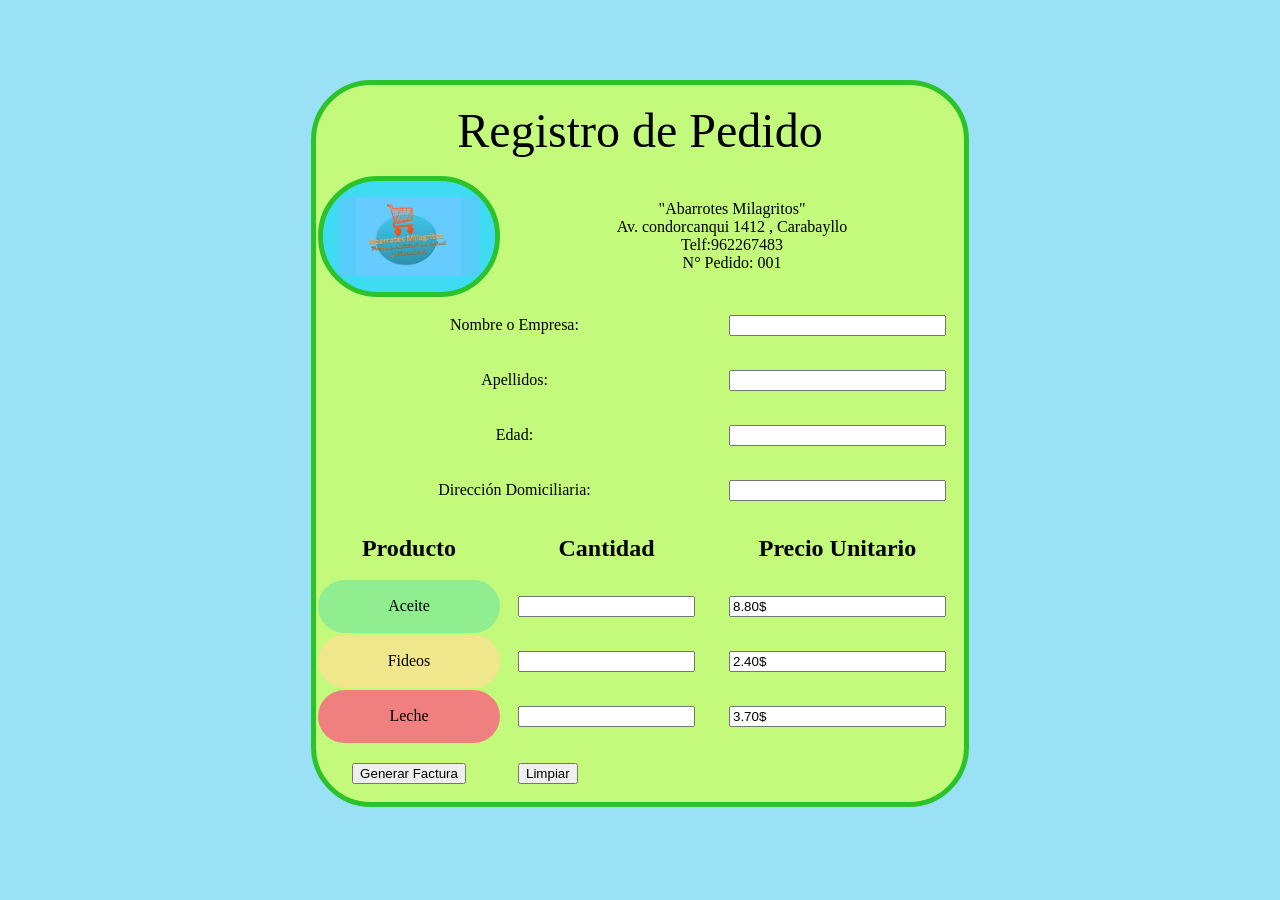
<file: Registro de Pedido.html>
<html>
<head>
<title> Registro de Pedido </title>
 <style type="text/css">
table{width:40px;height:30px;-webkit-border-radius: 60px;-moz-border-radius: 6px;border-radius: 60px;border:5px solid #2cc22a;}

 </style>
</head>
<body bgcolor=#9ae1f5>

 <form action="https://milavapo.github.io/AbarrotesMilagritosWebPage/Factura.php" method="post">
<table bgcolor=c3fa7c align=center cellpadding=16 >
<tr>
<td colspan=3 align=Center><font face="forte" size=7>Registro de Pedido</font></td>
</tr> 
<tr>
<td bgcolor=3edbf3 align="right" style="-webkit-border-radius: 60px;-moz-border-radius: 6px;border-radius: 60px;border:5px solid #2cc22a;"><img src="logo_abarrotesMili.jpg" width=140 height=100%></td>
<td colspan=2><center>"Abarrotes Milagritos"<br>Av. condorcanqui 1412 , Carabayllo<br>Telf:962267483<br>N° Pedido: 001
</Center></td>

</tr>
<tr>
  <td align=center colspan=2>Nombre o Empresa: </td><td><input type="text" name="nom" size=25></td><br>
  
</tr>
  <td align=center colspan=2> Apellidos: </td><td><input type="text" name="apelli" size=25></td><br>
</tr>
  <td align=center colspan=2>Edad: </td><td><input type="text" name="edad" size=25></td><br>
</tr>
  <td align=center colspan=2>Direcci&oacute;n Domiciliaria: </td><td><input type="text" name="dir" size=25></td><br>
</tr>
  <td align=Center><font size=5><b>Producto</b></font></td>
  <td align=Center><font size=5><b>Cantidad</b></font></td>
  <td align=Center><font size=5><b>Precio Unitario</b></font></td>
</tr>
<tr>
  <td align=center bgcolor="LightGreen"  style="-webkit-border-radius: 60px;-moz-border-radius: 6px;">Aceite </td>
  <td><input type="text" size=20 name="cant1"></td>
 <td align=center><input type="text" size=25 name="pre1" value=8.80$ readonly></td>
</tr>
<tr>
   <td align=center bgcolor="Khaki" style="-webkit-border-radius: 60px;-moz-border-radius: 6px;">Fideos</td>
  <td><input type="text" size=20 name="cant2"></td>
  <td><input type="text" size=25 name="pre2" value=2.40$ readonly></td>
</tr>
<tr>
    <td align=center bgcolor="LightCoral"  style="-webkit-border-radius: 60px;-moz-border-radius: 6px;">Leche </td>
  <td><input type="text" size=20 name="cant3"></td>
  <td><input type="text" size=25 name="pre3" value=3.70$ readonly></td>
</tr>
<tr>
 <tr><td align=center><input type="submit" value="Generar Factura"></td><td><input type="reset" value="Limpiar" ></td></tr>
</table>

 </form>
</body>
</html>
</file>
<file: estilo37.css>
* {
   margin:0px; padding:0px; border:0px;
} 
body {
   text-align:center;
}
#general {
   width:800px; margin:4px auto;
}  
#cabecera {
   background-color:#66d7fb ;
}
#navegacion {
   background-color:#23d42e; border:green 2px solid; height:20px;
}
#navegacion li {
   float:left; list-style:outside circle; margin: 0px 30px 0px 0px;
}
#navegacion ol {
   margin-left: 180px; 
}
#contenido {
   background-color:#a0f3f5;width:800px; float:left; 
}
#menu {
      background-color:yellow; width:150px; float:left; text-align:left; margin-right:10px
} 
#menu li {
   list-style:none; margin:4px 0px 4px 6px;
}
a {
   color:brown; text-decoration:none;
} 
a:link { font-size:15px ;color:blue; text-decoration:none; font-family:Arial; } 
a:visited { color:blue }
a:hover {
   color:blue; text-decoration:none;
} 
a:active { }
a:hover {
   color:purple ;text-decoration:none; background-color: silver;
} 
#pie {
   background-color:#44dd22;
}
#pieuno {
   background-color:brown; float:left; width:150px; height:80px;
}
#piedos {
   background-color:#23d42e; float:left; width:498px;
}
#pietres {
   background-color:#3c64e6; float:left; width:150px; height:80px;
}
p {
   text-align:justify;
}
#contenido p {
   padding:5px 10px 5px 10px; text-indent:15px; border:blue 2px solid;
} 
h1 {
   font-size:1.2em; color:blue; font-weight:lighter; text-decoration:none; text-align:center;
}
h2 {
   font-size:1.1em; color:blue; font-weight:lighter; text-decoration:none; text-align:center;
}
</file>
<file: case3.css>
body
{
background-color:#e7f58d;

}
h1
{
color : #f21111;
font-family : Arial;
 font-size:60px;
text-align:center;
}
h2
{
color:#04c3f3;
font-size:35px
}
</file>
